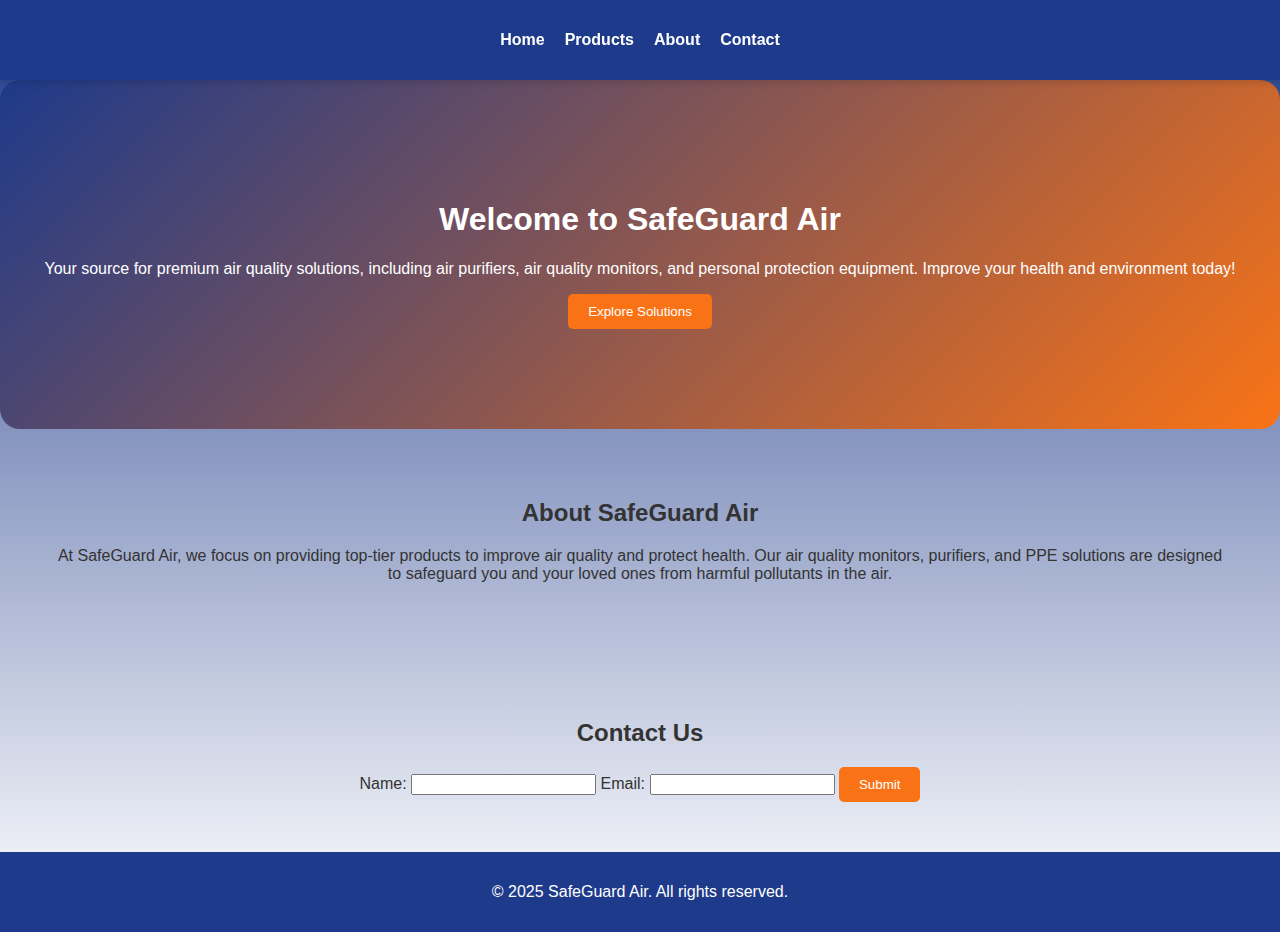
<file: index.html>
<!DOCTYPE html>
<html lang="en">
<head>
  <meta charset="UTF-8">
  <meta name="viewport" content="width=device-width, initial-scale=1.0">
  <meta name="description" content="Learn about SafeGuard Air, Air Quality Monitors, Air Purifiers, and Personal Protection Equipment. Improve air quality and protect your health with our solutions.">
  <meta name="keywords" content="SafeGuard Air, Air Quality Monitors, Air Purifiers, Personal Protection Equipment, PPE, air quality, air pollution protection, health solutions, environmental safety">
  <title>SafeGuard Air - Clean Air and Health Protection</title>
  <style>
    body {
      font-family: 'Roboto', sans-serif;
      margin: 0;
      padding: 0;
      background: linear-gradient(to bottom, #1E3A8A, #ffffff);
      color: #333;
    }
    header nav {
      background-color: #1E3A8A;
      color: #fff;
      padding: 15px 0;
      position: sticky;
      top: 0;
      width: 100%;
      box-shadow: 0 4px 6px rgba(0, 0, 0, 0.1);
    }
    nav ul {
      display: flex;
      justify-content: center;
      list-style: none;
      gap: 20px;
      padding: 0;
    }
    nav a {
      color: #fff;
      text-decoration: none;
      font-weight: bold;
      transition: color 0.3s ease-in-out;
    }
    nav a:hover { color: #F97316; }
    .section { padding: 50px; text-align: center; }
    .hero {
      background: linear-gradient(135deg, #1E3A8A, #F97316);
      color: #fff;
      padding: 100px 0;
      border-radius: 20px;
    }
    .hero h1 { font-family: 'Poppins', sans-serif; }
    .btn-primary {
      background-color: #F97316;
      color: #fff;
      padding: 10px 20px;
      border: none;
      border-radius: 5px;
      cursor: pointer;
      transition: background 0.3s;
    }
    .btn-primary:hover { background-color: #10B981; }
    footer {
      background-color: #1E3A8A;
      color: #fff;
      text-align: center;
      padding: 15px 0;
    }
  </style>
</head>
<body>
  <header>
    <nav>
      <ul>
        <li><a href="#home">Home</a></li>
        <li><a href="products.html">Products</a></li>
        <li><a href="about.html">About</a></li>
        <li><a href="contact.html">Contact</a></li>
      </ul>
    </nav>
  </header>

  <section id="home" class="section hero">
    <h1>Welcome to SafeGuard Air</h1>
    <p>Your source for premium air quality solutions, including air purifiers, air quality monitors, and personal protection equipment. Improve your health and environment today!</p>
    <button class="btn-primary">Explore Solutions</button>
  </section>

  <section id="about" class="section">
    <h2>About SafeGuard Air</h2>
    <p>At SafeGuard Air, we focus on providing top-tier products to improve air quality and protect health. Our air quality monitors, purifiers, and PPE solutions are designed to safeguard you and your loved ones from harmful pollutants in the air.</p>
  </section>

  <section id="contact" class="section">
    <h2>Contact Us</h2>
    <form id="contactForm">
      <label for="name">Name:</label>
      <input type="text" id="name" name="name" required>

      <label for="email">Email:</label>
      <input type="email" id="email" name="email" required>

      <button type="submit" class="btn-primary">Submit</button>
    </form>
    <div id="formResponse"></div>
  </section>

  <footer>
    <p>&copy; 2025 SafeGuard Air. All rights reserved.</p>
  </footer>
</body>
</html>
</file>
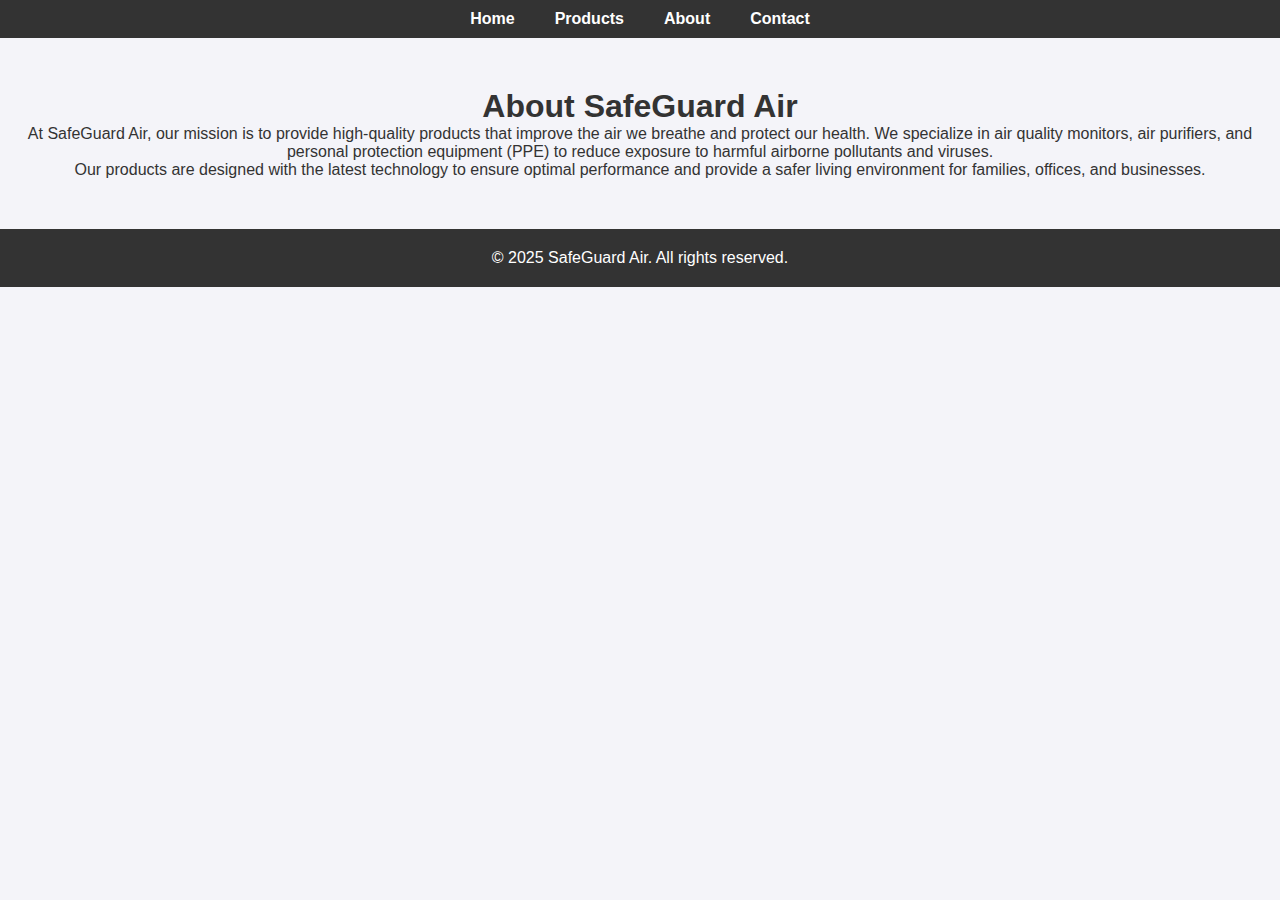
<file: about.html>
<!DOCTYPE html>
<html lang="en">
<head>
  <meta charset="UTF-8">
  <meta name="viewport" content="width=device-width, initial-scale=1.0">
  <meta name="description" content="Learn more about SafeGuard Air's mission to provide innovative solutions for clean air, including air quality monitors, air purifiers, and personal protection equipment.">
  <meta name="keywords" content="SafeGuard Air, clean air solutions, health protection, air quality products, air purifiers, PPE, air monitors">
  <meta property="og:title" content="About SafeGuard Air - Clean Air Solutions">
  <meta property="og:description" content="Learn more about SafeGuard Air and our mission to provide innovative solutions for improving air quality and protecting health through air purifiers, monitors, and PPE.">
  <meta property="og:image" content="images/about-us.jpg">
  <meta property="og:url" content="https://yourwebsite.com/about">
  <meta name="twitter:card" content="summary_large_image">
  <meta name="twitter:title" content="About SafeGuard Air - Clean Air Solutions">
  <meta name="twitter:description" content="Learn more about SafeGuard Air and our mission to provide innovative solutions for improving air quality and protecting health through air purifiers, monitors, and PPE.">
  <meta name="twitter:image" content="images/about-us.jpg">

  <title>About SafeGuard Air</title>
  <link rel="stylesheet" href="styles.css">
</head>
<body>
  <header>
    <nav>
      <ul>
        <li><a href="index.html">Home</a></li>
        <li><a href="products.html">Products</a></li>
        <li><a href="about.html">About</a></li>
        <li><a href="contact.html">Contact</a></li>
      </ul>
    </nav>
  </header>

  <section id="about" class="section">
    <h1>About SafeGuard Air</h1>
    <p>At SafeGuard Air, our mission is to provide high-quality products that improve the air we breathe and protect our health. We specialize in air quality monitors, air purifiers, and personal protection equipment (PPE) to reduce exposure to harmful airborne pollutants and viruses.</p>
    <p>Our products are designed with the latest technology to ensure optimal performance and provide a safer living environment for families, offices, and businesses.</p>
  </section>

  <footer>
    <p>&copy; 2025 SafeGuard Air. All rights reserved.</p>
  </footer>

  <script src="script.js"></script>
</body>
</html>
</file>
<file: styles.css>
* {
  margin: 0;
  padding: 0;
  box-sizing: border-box;
}

body {
  font-family: Arial, sans-serif;
  background-color: #f4f4f9;
  color: #333;
}

header {
  background-color: #333;
  color: white;
  padding: 10px 0;
}

header nav ul {
  list-style-type: none;
  display: flex;
  justify-content: center;
}

header nav ul li {
  margin: 0 20px;
}

header nav ul li a {
  color: white;
  text-decoration: none;
  font-weight: bold;
}

header nav ul li a:hover {
  color: #ff6600;
}

.section {
  padding: 50px 20px;
  text-align: center;
}

h1, h2 {
  color: #333;
}

form {
  display: flex;
  flex-direction: column;
  align-items: center;
}

form label {
  margin: 10px 0;
}

form input {
  padding: 10px;
  margin: 10px 0;
  width: 300px;
  border: 1px solid #ccc;
  border-radius: 4px;
}

form button {
  padding: 10px 20px;
  background-color: #333;
  color: white;
  border: none;
  border-radius: 4px;
  cursor: pointer;
}

form button:hover {
  background-color: #ff6600;
}

footer {
  text-align: center;
  padding: 20px;
  background-color: #333;
  color: white;
}
</file>
